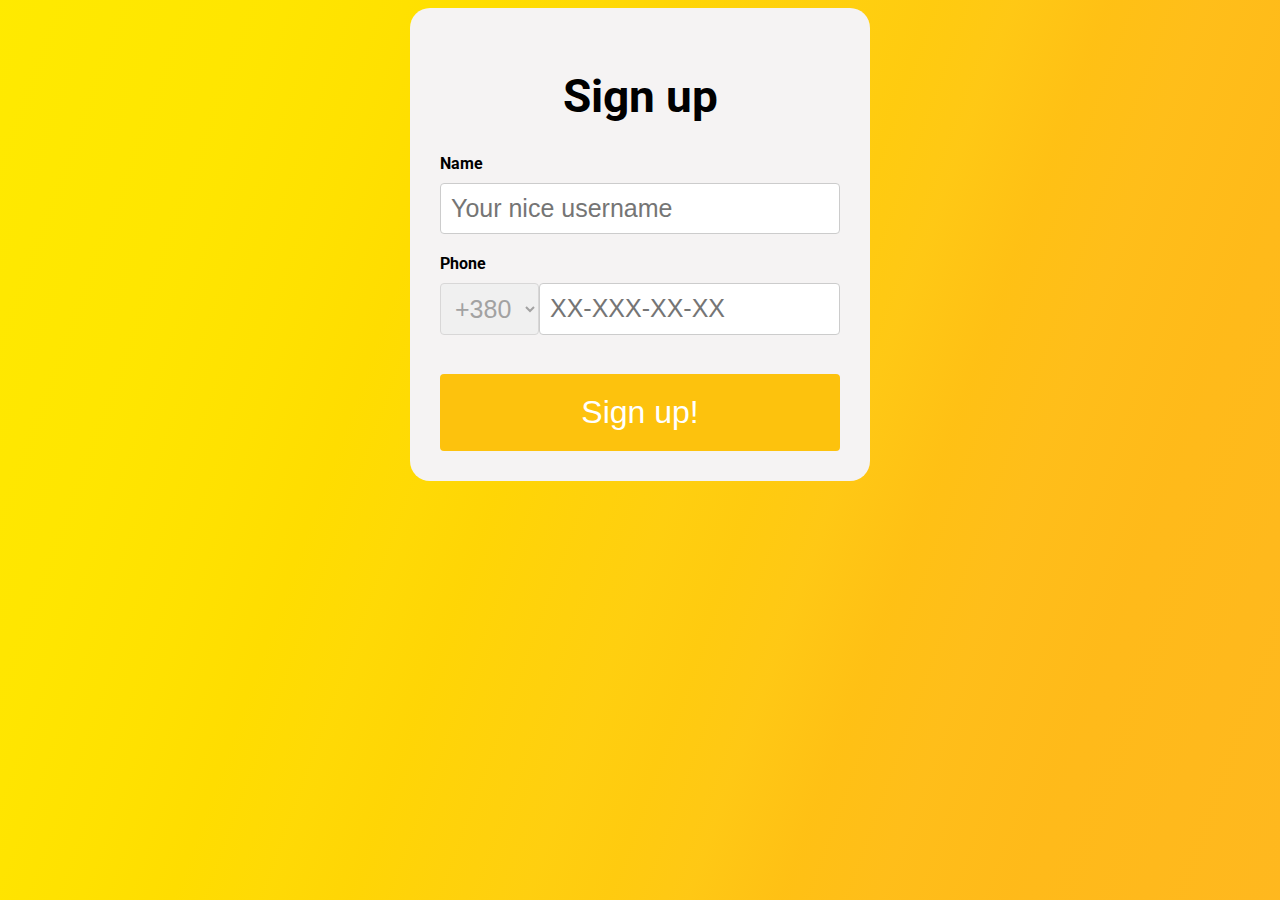
<file: index.html>
<!doctype html>
<html lang="en">
<head>
    <meta charset="UTF-8">
    <meta name="viewport"
          content="width=device-width, user-scalable=no, initial-scale=1.0, maximum-scale=1.0, minimum-scale=1.0">
    <meta http-equiv="X-UA-Compatible" content="ie=edge">
    <script src="https://telegram.org/js/telegram-web-app.js"></script>
    <link rel="stylesheet" href="style.css" type="text/css">
		<link rel="preconnect" href="https://fonts.googleapis.com">
		<link rel="preconnect" href="https://fonts.gstatic.com" crossorigin>
		<link href="https://fonts.googleapis.com/css2?family=Roboto&display=swap" rel="stylesheet">
    <title>Sign up</title>
</head>
<body>
    <form name="auth">
				<h1 id="signup-title">Sign up</h1>
        <label for="name">Name</label>
        <input type="text" name="name" id="name" placeholder="Your nice username" autocomplete>
        <label for="phone">Phone</label>
				<div class="phone-number">
					<select id="country-code" style="width: fit-content;" disabled>
						<option>+380</option>
					</select>
					<input type="tel" name="phone" id="phone" placeholder="XX-XXX-XX-XX" autocomplete>
				</div>
				<div id="error"></div><br>
        <input type="button" value="Sign up!" id="signup">
    </form>

    <script src="script.js"></script>
</body>
</html>
</file>
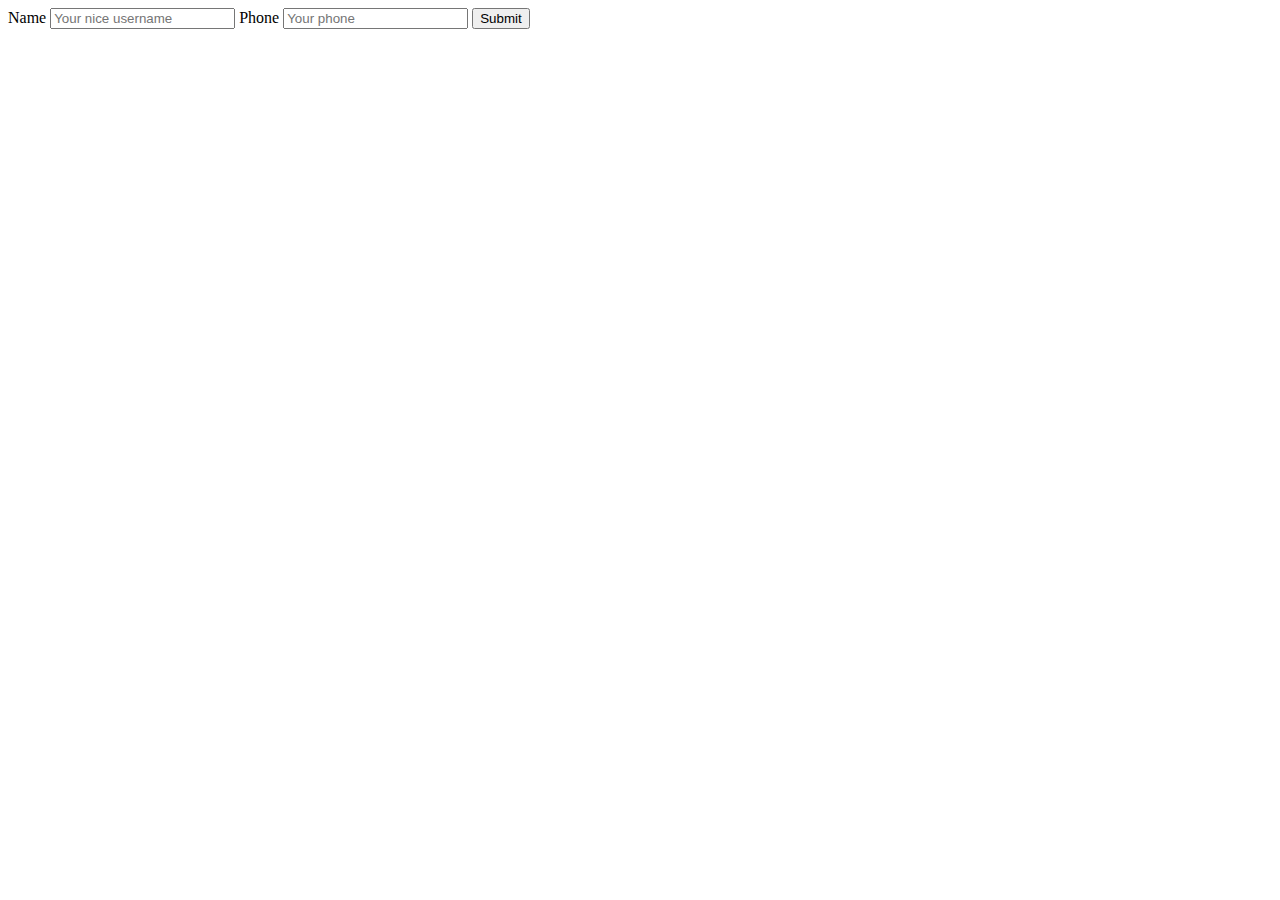
<file: signup-page.html>
<!doctype html>
<html lang="en">
<head>
    <meta charset="UTF-8">
    <meta name="viewport"
          content="width=device-width, user-scalable=no, initial-scale=1.0, maximum-scale=1.0, minimum-scale=1.0">
    <meta http-equiv="X-UA-Compatible" content="ie=edge">
    <script src="https://telegram.org/js/telegram-web-app.js"></script>
    <title>Sign up</title>
</head>
<body>
    <form name="auth">
        <label for="name">Name</label>
        <input type="text" name="name" id="name" placeholder="Your nice username" autocomplete>

        <label for="phone">Phone</label>
        <input type="tel" name="phone" id="phone" placeholder="Your phone" autocomplete>

        <input type="submit">
    </form>

    <script>
        var authForm = document.forms.auth;
        var tg = window.Telegram.WebApp;
        function sendDataToBot(event) {
            var formData =  new FormData(authForm);
            let data = {
                name: formData.get("name"),
                phone: formData.get("phone")
            }
            console.log(data);
            tg.sendData(JSON.stringify(data));
            tg.close();
            event.preventDefault();
        }
        authForm.addEventListener("submit", sendDataToBot);
    </script>
</body>
</html>
</file>
<file: style.css>
html {
	font-family: 'Roboto', sans-serif;
}

body {
	background-image: linear-gradient(
  290deg,
  hsl(41deg 100% 56%) 0%,
  hsl(42deg 100% 55%) 17%,
  hsl(43deg 100% 55%) 25%,
  hsl(44deg 100% 54%) 31%,
  hsl(46deg 100% 54%) 37%,
  hsl(47deg 100% 53%) 42%,
  hsl(48deg 100% 53%) 47%,
  hsl(49deg 100% 52%) 53%,
  hsl(50deg 100% 51%) 58%,
  hsl(51deg 100% 51%) 63%,
  hsl(52deg 100% 50%) 69%,
  hsl(53deg 100% 50%) 75%,
  hsl(54deg 100% 50%) 83%,
  hsl(55deg 100% 50%) 100%
);
	background-attachment: fixed
}

form {
	background-color: #f5f3f3;
	border-radius: 20px;
	padding: 30px;
	max-width: 400px;
	margin: 0 auto;
}

#signup-title {
	text-align: center;
	font-size: 46px;
}

label {
	display: block;
	margin-bottom: 10px;
	font-weight: bold;
}

input[type="text"],
input[type="tel"],
select {
	width: 100%;
	padding: 10px;
	margin-bottom: 20px;
	border: 1px solid #ccc;
	border-radius: 4px;
	box-sizing: border-box;
	font-size: 25px;
}

input[type="button"] {
	background-color: #fdc20d;
	color: white;
	padding: 20px;
	width: 100%;
	border: none;
	border-radius: 4px;
	cursor: pointer;
	font-size: 32px;
}

input[type="button"]:hover {
	background-color: #e2c168;
}

.phone-number {
	display: flex;
}

#error {
	color: red;
}
</file>
